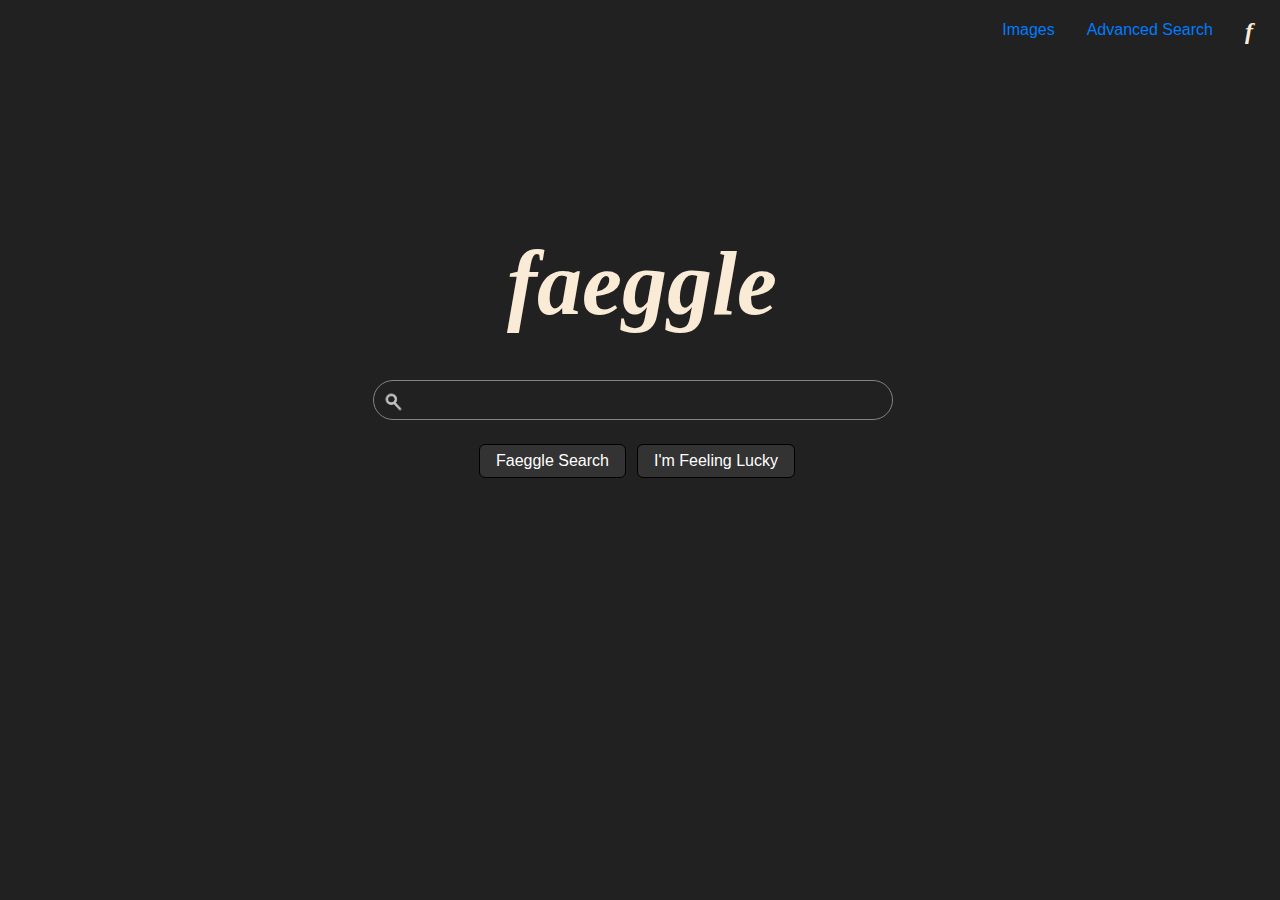
<file: index.html>
<!DOCTYPE html>
<html lang="tr">
    <head>
        <meta name="viewport" content="width=device-width, initial-scale=1.0">
        <link rel="stylesheet" href="style.css">
        <link rel="stylesheet" href="https://maxcdn.bootstrapcdn.com/bootstrap/4.0.0/css/bootstrap.min.css" integrity="sha384-Gn5384xqQ1aoWXA+058RXPxPg6fy4IWvTNh0E263XmFcJlSAwiGgFAW/dAiS6JXm" crossorigin="anonymous">
          
    </head>
    <body style="background-color: #212121;">
        <ul class="nav justify-content-end" style="padding-top: 10px;padding-right: 22px;">
            <li class="nav-item">
              <a class="nav-link active" href="img.html">Images</a>
            </li>
            <li class="nav-item">
              <a class="nav-link" href="as.html">Advanced Search</a>
            </li>
            <li class="nav-item">
              <a id="au" class="nav-link" href="index.html">f</a>
            </li>
          </ul>
        <h1 id="ab" style="font-family: bookman; font-style: oblique; font-weight: bold; color: antiquewhite;">faeggle</h1>
        <form id="frm" action="https://google.com/search">
          <img  id="icon" src="ddd.png">
            <input id="wow" type="text" name="q" type="text" aria-autocomplete="both" aria-haspopup="false" autocapitalize="off" autocomplete="off" autocorrect="off" aria-autofocus="false" role="combobox" spellcheck="false">
            <br><br><input id="ara" type="submit" value="Faeggle Search"></form><form id="aq" action="https://www.google.com/doodles">
            <input id="aba" type="submit" value="I'm Feeling Lucky">
        </form>
    </body>
</html>
</file>
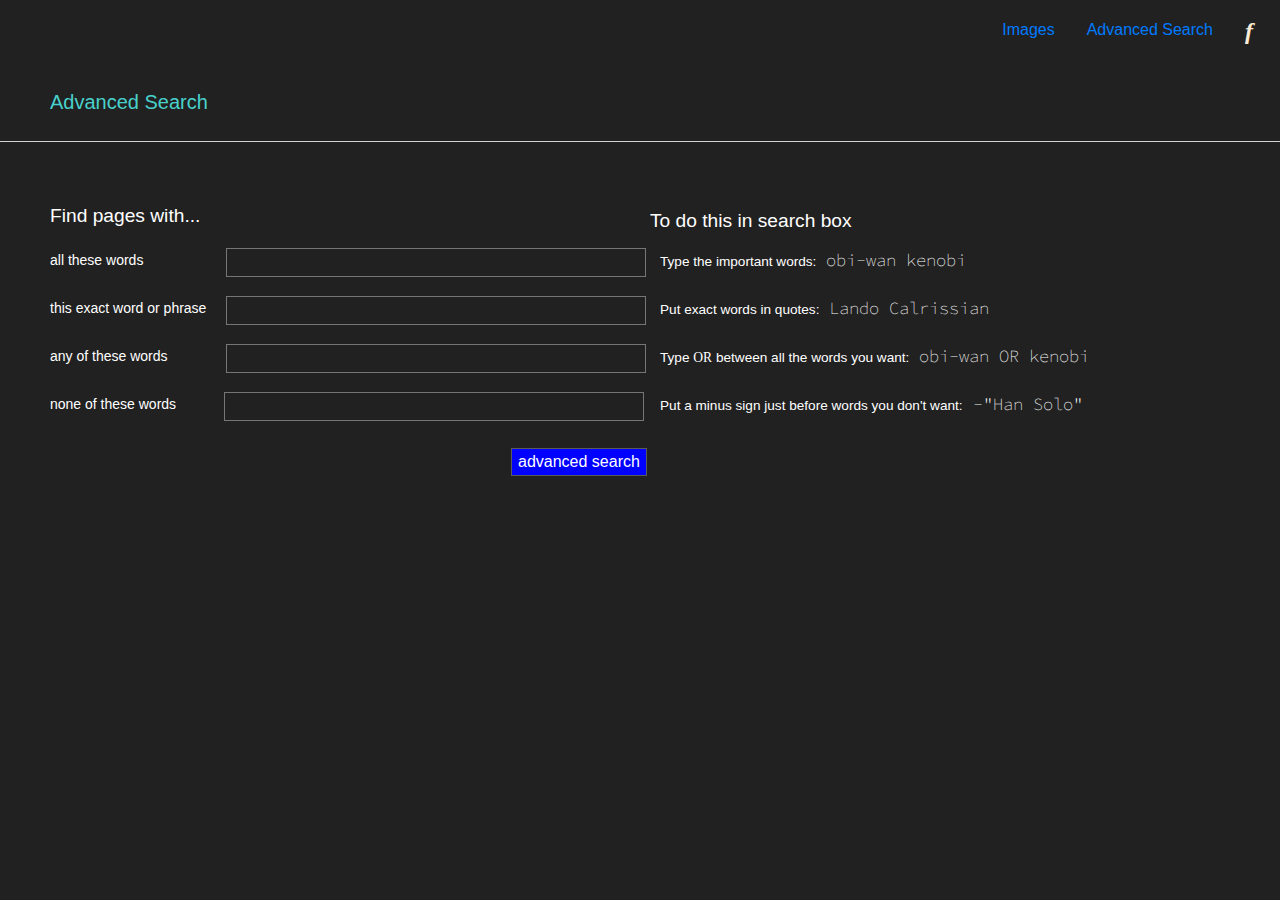
<file: as.html>
<!DOCTYPE html>
<html lang="en">
    <head>
        <meta name="viewport" content="width=device-width, initial-scale=1.0">
        <link rel="stylesheet" href="style.css">
        <link rel="stylesheet" href="https://maxcdn.bootstrapcdn.com/bootstrap/4.0.0/css/bootstrap.min.css" integrity="sha384-Gn5384xqQ1aoWXA+058RXPxPg6fy4IWvTNh0E263XmFcJlSAwiGgFAW/dAiS6JXm" crossorigin="anonymous">
        <style>
          @import url('https://fonts.googleapis.com/css2?family=Source+Code+Pro:wght@200&display=swap');
          </style>
    </head>
    <body style="background-color: #212121; color: white;">
        <ul class="nav justify-content-end" style="padding-top: 10px;padding-right: 22px;">
          <li class="nav-item">
            <span style="margin-left: -1225px;"id="au">faeggle</span>
          </li>
            <li class="nav-item">
              <a class="nav-link active" href="img.html">Images</a>
            </li>
            <li class="nav-item">
              <a class="nav-link" href="as.html">Advanced Search</a>
            </li>
            <li class="nav-item">
                <a id="au" class="nav-link" href="index.html">f</a>
              </li>
          </ul>
          
          <div><label id ="lab">Advanced Search</label></div>
          <hr style="border-color: lightgray;">
          <div id="agt">
          <form id="bab" action="https://www.google.com/search" name="f">
          <label class="bod" style="font-size: larger; top: 190px; margin-left:600px; font-weight: 490;">To do this in search box</label>  
          <div style="font-size: larger;">Find pages with...</div>
          <label class="bod">Type the important words:<span class="sp">    obi-wan kenobi</span> </label>
          <div class="ayt"><label class="bok">all these words</label><input style="margin-left:83px;" class="inp" name="as_q" type="text" aria-autocomplete="both" aria-haspopup="false" autocapitalize="off" autocomplete="off" autocorrect="off" aria-autofocus="false" role="combobox" spellcheck="false"></div>
          <label class="bod">Put exact words in quotes:<span class="sp">    Lando Calrissian</span> </label>
          <div class="ayt"><label class="bok">this exact word or phrase</label><input  class="inp" name="as_epq" type="text" aria-autocomplete="both" aria-haspopup="false" autocapitalize="off" autocomplete="off" autocorrect="off" aria-autofocus="false" role="combobox" spellcheck="false"></div>
          <label class="bod">Type <span style="font-family: serif; font-weight: lighter;">OR</span> between all the words you want:<span class="sp">    obi-wan  OR  kenobi </span></label>
          <div class="ayt"><label class="bok">any of these words</label><input style="margin-left:58px;"  class="inp" name="as_oq" type="text" aria-autocomplete="both" aria-haspopup="false" autocapitalize="off" autocomplete="off" autocorrect="off" aria-autofocus="false" role="combobox" spellcheck="false"></div>
          <label class="bod">Put a minus sign just before words you don't want:<span class="sp">    -"Han Solo"</span></label>
          <div class="ayt"><label class="bok">none of these words</label><input style="margin-left:48px;"  class="inp" name="as_eq" type="text" aria-autocomplete="both" aria-haspopup="false" autocapitalize="off" autocomplete="off" autocorrect="off" aria-autofocus="false" role="combobox" spellcheck="false"></div>
          <div ><input id="sr" type="submit" value="advanced search"></div>
          </form>
        </div>
    </body>
</html>
</file>
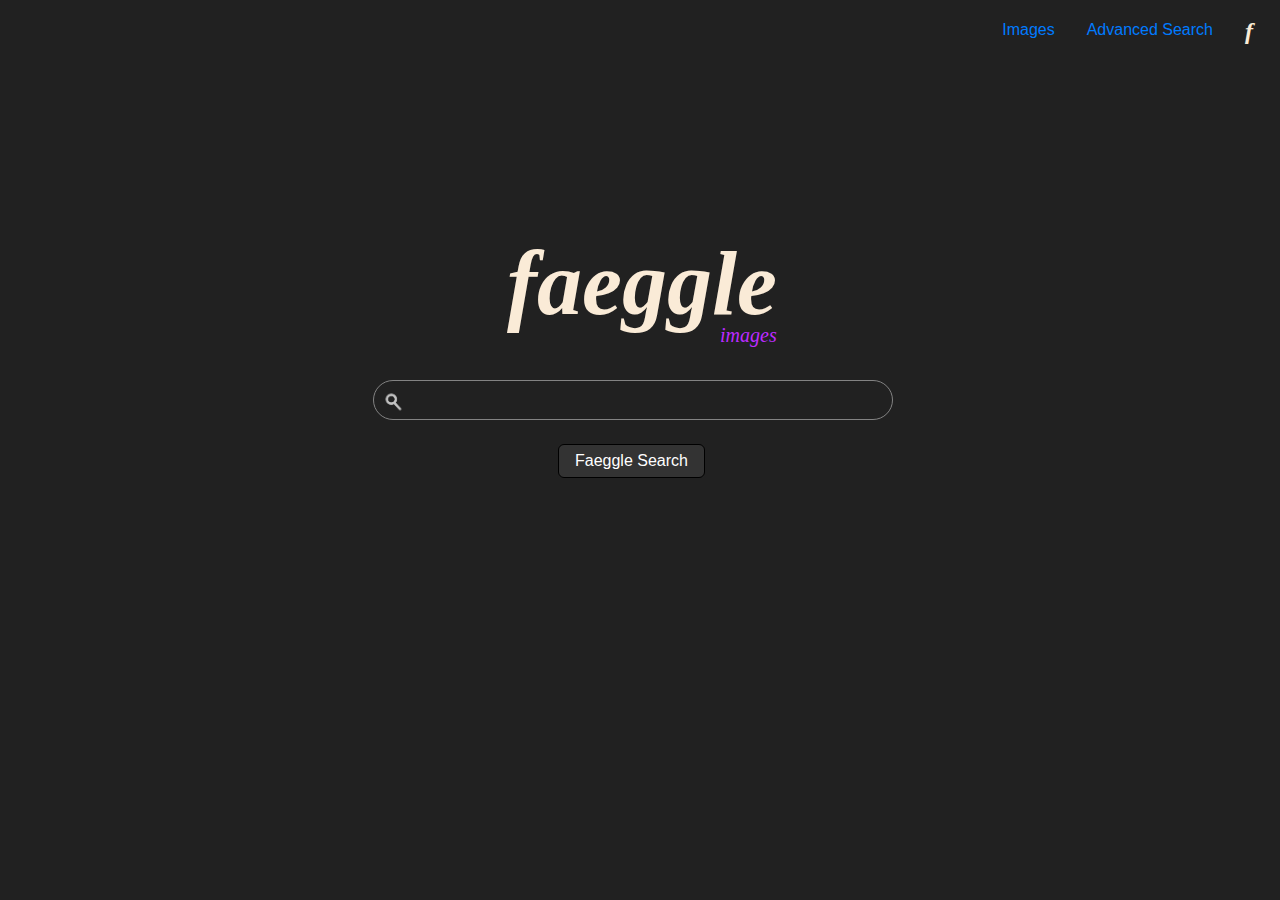
<file: img.html>
<!DOCTYPE html>
<html lang="en">
    <head>
        <meta name="viewport" content="width=device-width, initial-scale=1.0">
        <link rel="stylesheet" href="style.css">
        <link rel="stylesheet" href="https://maxcdn.bootstrapcdn.com/bootstrap/4.0.0/css/bootstrap.min.css" integrity="sha384-Gn5384xqQ1aoWXA+058RXPxPg6fy4IWvTNh0E263XmFcJlSAwiGgFAW/dAiS6JXm" crossorigin="anonymous">
          
   
    </head>
    <body style="background-color: #212121;color: white;">
        <ul class="nav justify-content-end" style="padding-top: 10px;padding-right: 22px;">
            <li class="nav-item">
              <a class="nav-link active" href="img.html">Images</a>
            </li>
            <li class="nav-item">
              <a class="nav-link" href="as.html">Advanced Search</a>
            </li>
            <li class="nav-item">
                <a id="au" class="nav-link" href="index.html">f</a>
              </li>
          </ul>
          <h1 id="ab" style="font-family: bookman; font-style: oblique; font-weight: bold; color: antiquewhite;">faeggle</h1>
          <h5 id="ad" style="font-family: bookman; font-style: oblique; font-weight: lighter; color: rgb(188, 43, 255);">images</h5>
        <form id="frm" action="https://www.google.com/images">
          <img  id="icon" src="ddd.png">
            <input id="wow" type="text" name="q" type="text" aria-autocomplete="both" aria-haspopup="false" autocapitalize="off" autocomplete="off" autocorrect="off" aria-autofocus="false" role="combobox" spellcheck="false">
            <br><br><input id="ara" type="submit" style="margin-left: 185px;" value="Faeggle Search">
    </body>
</html>
</file>
<file: style.css>
#frm, #aba {
    position:absolute;
    z-index: 15;
    top: 50%;
    left: 50%;
    margin: -70px 0 0 -267px;
    }

#ab {position: absolute;
    font-size: 90px;
    width: 300px;
    height: 200px;
    z-index: 15;
    top: 50%;
    left: 50%;
    margin: -220px 0 0 -133px;}

#ad {
    position: absolute;
    z-index: 15;
    top: 50%;
    left: 50%;
    margin: -127px 0 0 80px;
}
#au {
    padding-top: 3px;
    padding-right: 5px;
    font-size:x-large; 
    font-family: bookman;
    font-style: oblique; 
    font-weight:bolder;
    color: antiquewhite;
}
#icon {
    position: absolute;
    width: 40px;
    bottom: 56px;
}
#wow {
  color: white; caret-color: white; background-color: #212121; width: 520px;height:40px;border-radius: 20px;border-color: rgb(131, 131, 131); outline: none;border-width: 1.5px; padding-left: 35px; padding-top: 3px; border-style: solid;
}
#ara, #aba {
    width: auto;
    background-color: #333333;
    border-radius: 6px;
    border-style: solid;
    border-width: 1px;
    outline: none;
    margin-left: 106px;
    color: white;
    padding:4px 16px 4px 16px;
    font-weight:340;
}
#aba {
    margin-top:-6px;
    margin-left: -3px;
}
#lab {
    margin-left:50px; margin-top: 30px;color: mediumturquoise;font-size:20px; font-weight: 320px;
    
}
#agt {
    margin-left:50px; margin-top: 60px;
}
.ayt {
    margin-top: 17px;width: auto; 
}
.bok {
    font-family:'Segoe UI', Tahoma, Geneva, Verdana, sans-serif; font-weight: 390; font-size: 14px;
}
.inp {
    position: absolute; margin-left: 20px; margin-top: 0px; width:420px; background-color: #212121; border-width: 1.5px; border-style: solid; caret-color: white; height: 29px;color: white;
}
#sr {
    margin-left: 461px; margin-top: 25px; background-color: blue; border: solid #5a5a5a; border-width: 1.5px;color: white;
}
.bod {
    font-family:'Segoe UI', Tahoma, Geneva, Verdana, sans-serif; font-weight: 300; font-size: 13.6px;
    position:absolute; margin-left: 610px; margin-top:17px;
}
.sp {
    font-family: 'Source Code Pro', monospace; font-weight: lighter;font-size: 17px;
}
</file>
